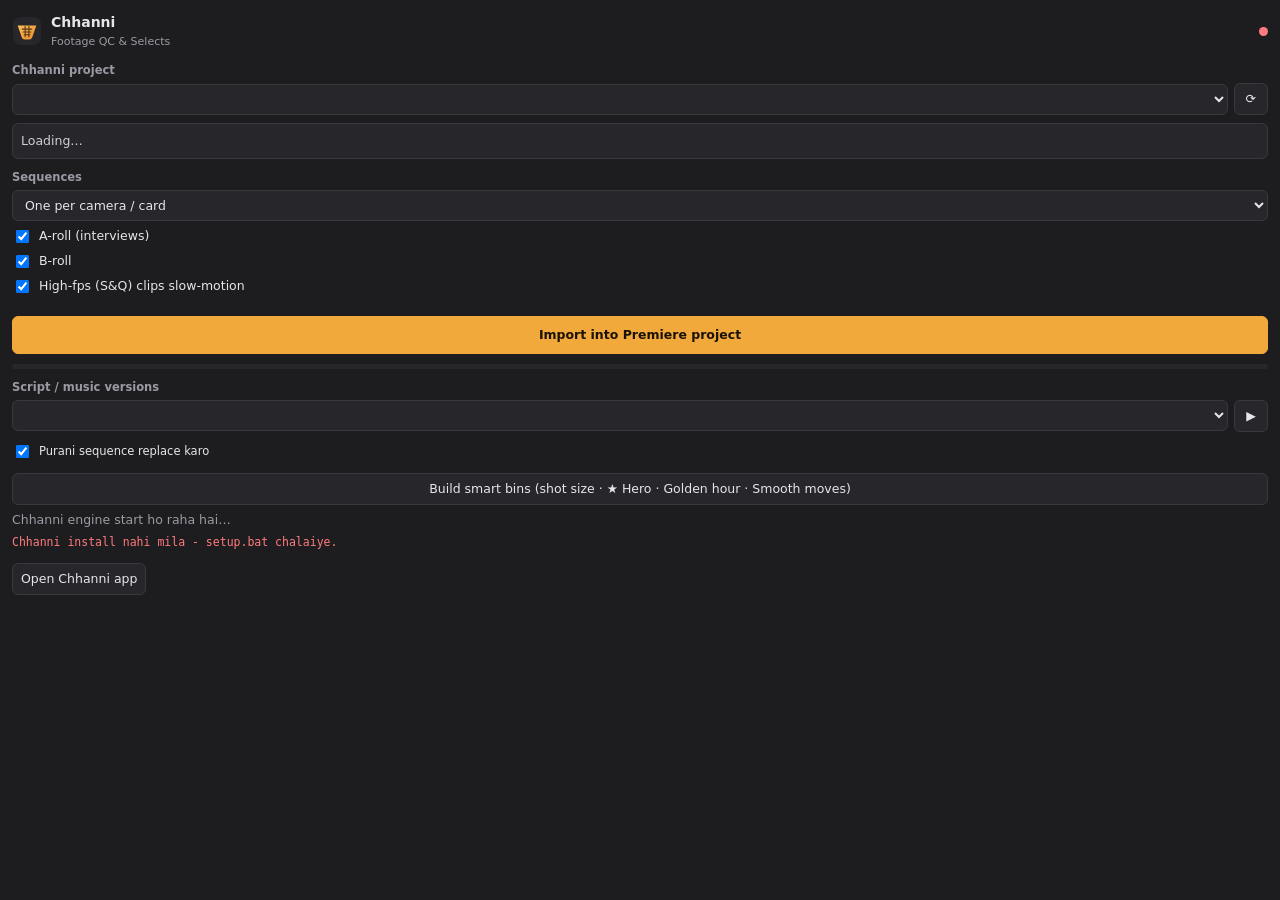
<file: plugins/premiere/com.chhanni.panel/index.html>
<!DOCTYPE html>
<html><head><meta charset="utf-8"><title>Chhanni</title><link rel="stylesheet" href="panel.css"></head>
<body>
<header><svg viewBox="0 0 64 64"><defs><linearGradient id="lg" x1="0" y1="0" x2="1" y2="1"><stop offset="0" stop-color="#ffbe5c"/><stop offset="1" stop-color="#e8892a"/></linearGradient></defs><rect x="2" y="2" width="60" height="60" rx="16" fill="#26262b"/><path d="M12 20h40l-9 26a6 6 0 0 1-5.7 4H26.7A6 6 0 0 1 21 46z" fill="url(#lg)"/><g stroke="#1a1206" stroke-width="2.2" stroke-linecap="round" opacity=".75"><path d="M22 28h20M24 34h16M26 40h12"/><path d="M28 22v22M36 22v22"/></g></svg>
  <div><b>Chhanni</b><span>Footage QC &amp; Selects</span></div><i id="srv" title="Engine"></i></header>
<section>
  <label>Chhanni project</label>
  <div class="row"><select id="proj"></select><button id="ref" class="icon" title="Refresh">⟳</button></div>
  <div id="info" class="info">Loading…</div>
  <label>Sequences</label>
  <select id="grp"><option value="group">One per camera / card</option><option value="folder">One per folder</option><option value="none">One per type (A / B)</option></select>
  <div class="checks">
    <label class="ck"><input type="checkbox" id="iA" checked> A-roll (interviews)</label>
    <label class="ck"><input type="checkbox" id="iB" checked> B-roll</label>
    <label class="ck"><input type="checkbox" id="sm" checked> High-fps (S&amp;Q) clips slow-motion</label>
  </div>
  <button id="go" class="primary">Import into Premiere project</button>
  <div class="bar"><div id="bar"></div></div>
  <label>Script / music versions</label>
  <div class="row"><select id="ver"></select><button id="gov" class="icon" title="Import version">▶</button></div>
  <label class="ck" style="display:flex;gap:7px;align-items:center;font-weight:400;color:#e6e6ea"><input type="checkbox" id="repl" checked> Purani sequence replace karo</label>
  <button id="smart" style="width:100%;margin-top:8px">Build smart bins (shot size · ★ Hero · Golden hour · Smooth moves)</button>
  <div id="status" class="status"></div>
  <div id="log" class="log"></div>
  <div class="row foot"><button id="app">Open Chhanni app</button><span class="sp"></span><span id="pp" class="muted"></span></div>
</section>
<script src="panel.js"></script>
</body></html>
</file>
<file: plugins/premiere/com.chhanni.panel/panel.css>
:root{--bg:#1d1d1f;--p:#26262b;--l:#38383f;--t:#e6e6ea;--m:#9a9aa5;--a:#f2a93b;--ok:#3fb168;--err:#ff7b7f}
*{box-sizing:border-box}
body{margin:0;background:var(--bg);color:var(--t);font:12.5px/1.45 "Segoe UI",system-ui,sans-serif;padding:12px}
header{display:flex;align-items:center;gap:9px;margin-bottom:12px}
header svg{width:30px;height:30px} header b{display:block;font-size:14px} header span{font-size:11px;color:var(--m)}
#srv{margin-left:auto;width:9px;height:9px;border-radius:50%;background:#666}
#srv.on{background:var(--ok)} #srv.off{background:var(--err)}
label{display:block;color:var(--m);font-size:11.5px;margin:10px 0 4px;font-weight:600}
select,button{font:inherit;color:var(--t);background:var(--p);border:1px solid var(--l);border-radius:6px;padding:6px 8px}
select{width:100%}
button{cursor:pointer} button:hover{border-color:#55555f}
button.icon{width:34px;flex:none}
button.primary{width:100%;margin-top:14px;padding:9px;background:var(--a);border-color:var(--a);color:#1a1206;font-weight:700}
button:disabled{opacity:.5;pointer-events:none}
.row{display:flex;gap:6px;align-items:center}
.sp{flex:1}
.info{background:var(--p);border:1px solid var(--l);border-radius:6px;padding:8px;margin-top:8px;color:#cfcfd6;word-break:break-all}
.info b{color:var(--t)} .info .w{color:var(--err)}
.checks .ck{display:flex;gap:7px;align-items:center;color:var(--t);font-weight:400;margin:6px 0;font-size:12.5px}
.bar{height:5px;background:var(--p);border-radius:5px;margin-top:10px;overflow:hidden}
.bar div{height:100%;width:0;background:var(--a);transition:width .3s}
.status{margin-top:6px;color:var(--m);min-height:18px}
.log{margin-top:6px;max-height:190px;overflow:auto;font:11.5px Consolas,monospace;color:#aeb0b8;white-space:pre-wrap}
.log .e{color:var(--err)} .log .o{color:#7fd39a}
.foot{margin-top:14px} .muted{color:var(--m);font-size:11px}
</file>
